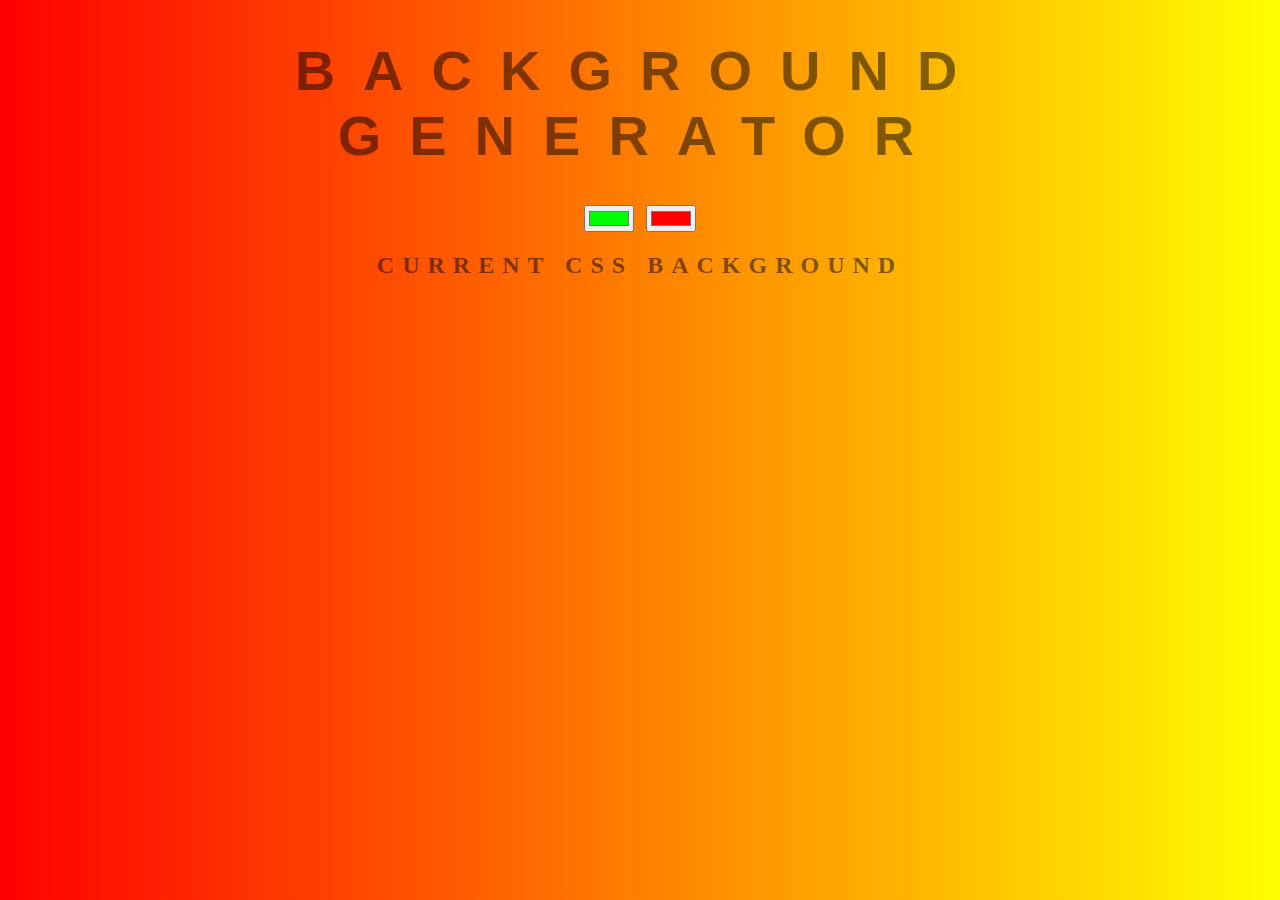
<file: index.html>
<!DOCTYPE html>
<html>
<head>
	<title>Gradient Background</title>
	<link rel="stylesheet" type="text/css" href="style.css">
</head>
<body id="gradient">
	<h1>Background Generator</h1>
	<input class="color1" type="color" name="color1" value="#00ff00">
	<input class="color2" type="color" name="color2" value="#ff0000">
	<h2>Current CSS Background</h2>
	<h3></h3>
	<script type="text/javascript" src="script.js"></script>
</body>
</html>
</file>
<file: style.css>
body {
	font: 'Raleway', sans-serif;
    color: rgba(0,0,0,.5);
    text-align: center;
    text-transform: uppercase;
    letter-spacing: .5em;
    top: 15%;
	background: linear-gradient(to right, red , yellow); /* Standard syntax */
}

h1 {
    font: 600 3.5em 'Raleway', sans-serif;
    color: rgba(0,0,0,.5);
    text-align: center;
    text-transform: uppercase;
    letter-spacing: .5em;
    width: 100%;
}

h3 {
	font: 900 1em 'Raleway', sans-serif;
    color: rgba(0,0,0,.5);
    text-align: center;
    text-transform: none;
    letter-spacing: 0.01em;

}
</file>
